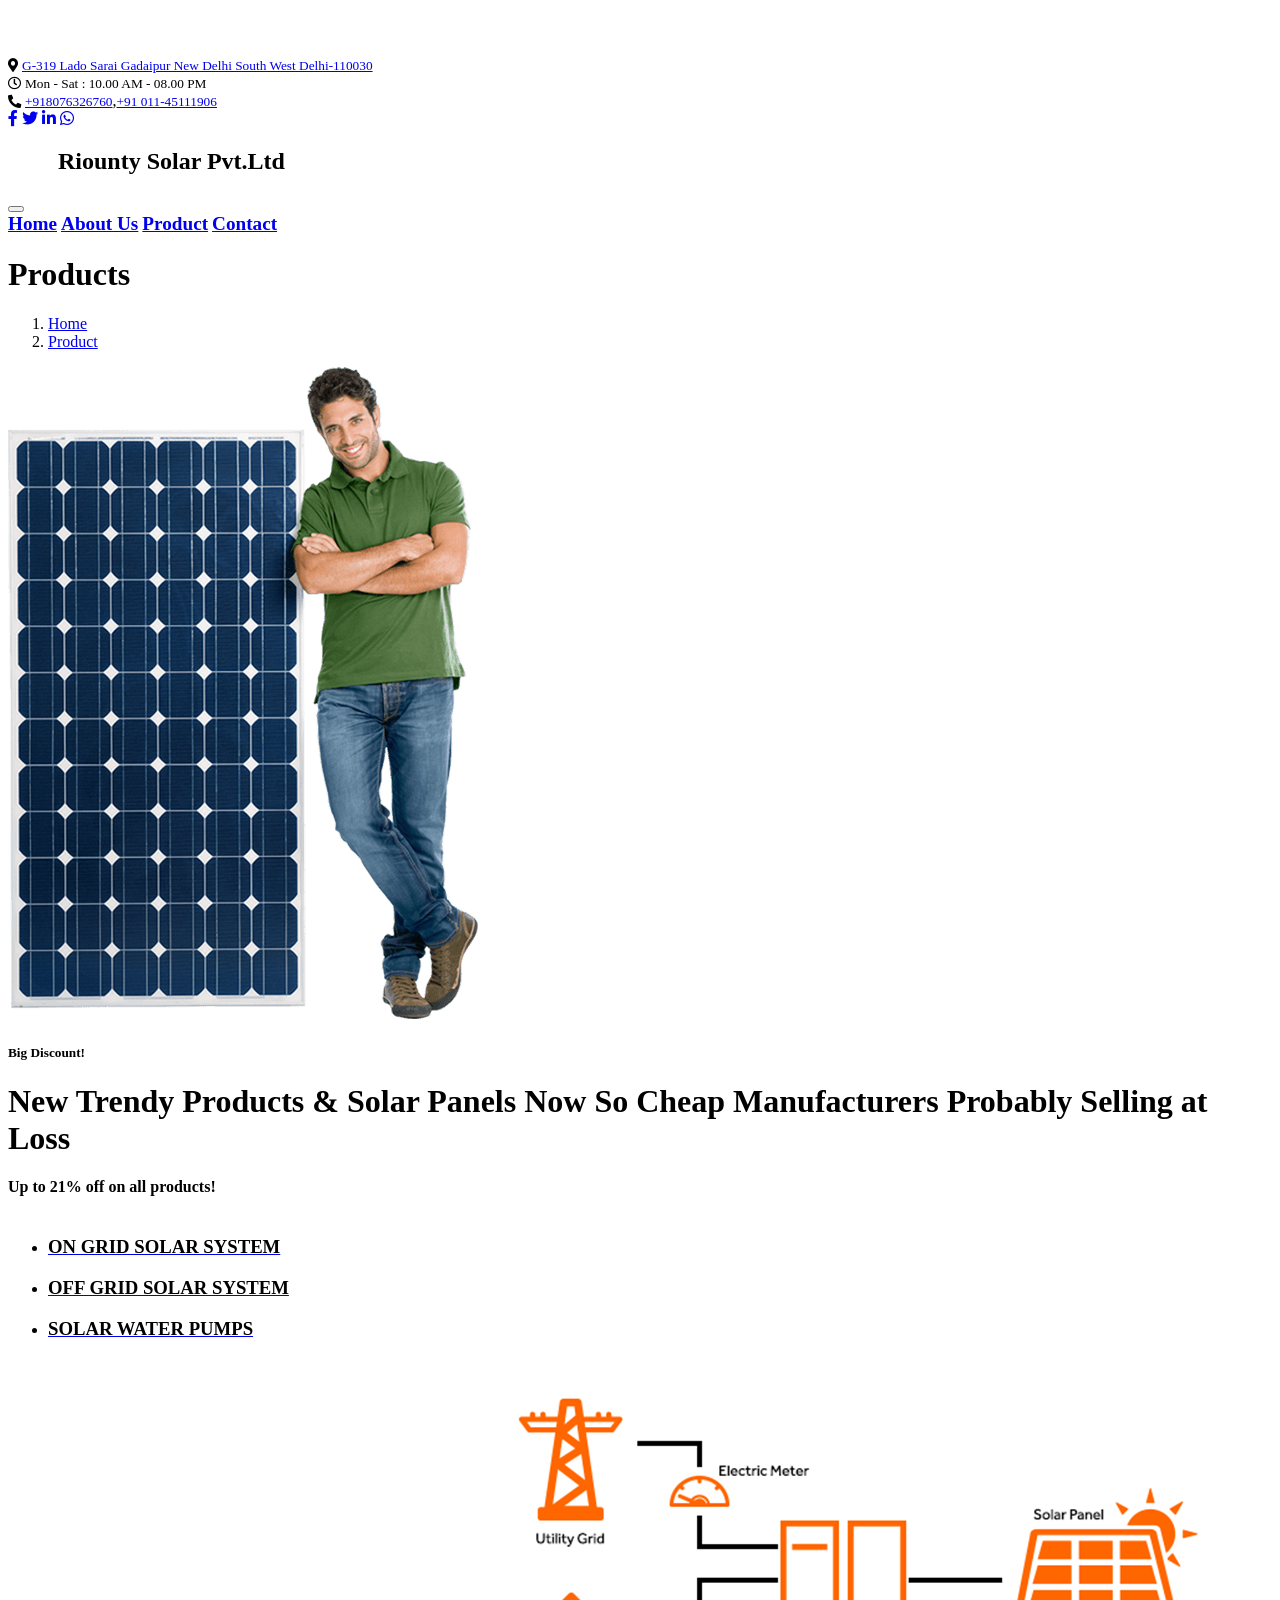
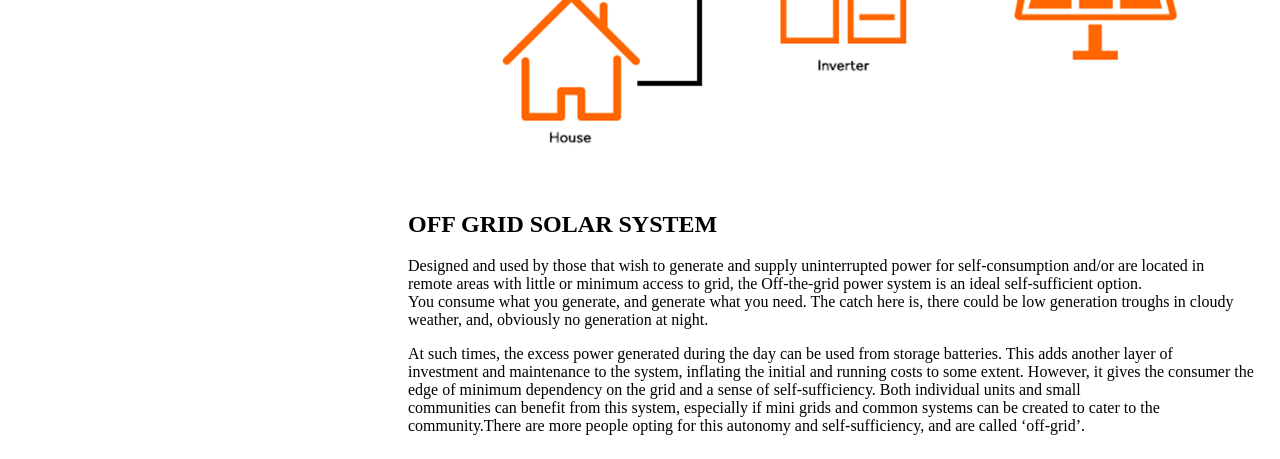
<file: offgrid.html>
<!DOCTYPE html>
<html lang="en">

<head>
    <meta charset="utf-8">
    <title>Riounty Solar Pvt.Ltd</title>
    <meta content="width=device-width, initial-scale=1.0" name="viewport">
    <meta content="" name="keywords">
    <meta content="" name="description">

    <!-- Favicon -->
    <!-- <link href="https://www.ramsolarwe.com/img/favicon.ico" rel="icon"> -->

    <!-- Google Web Fonts -->
    <link rel="preconnect" href="https://fonts.googleapis.com">
    <link rel="preconnect" href="https://fonts.gstatic.com" crossorigin>
    <link href="https://fonts.googleapis.com/css2?family=Open+Sans:wght@400;500&family=Roboto:wght@500;700;900&display=swap" rel="stylesheet">

    <!-- Icon Font Stylesheet -->
    <link href="https://cdnjs.cloudflare.com/ajax/libs/font-awesome/5.10.0/css/all.min.css" rel="stylesheet">
    <link href="https://cdn.jsdelivr.net/npm/bootstrap-icons@1.4.1/font/bootstrap-icons.css" rel="stylesheet">

    <!-- Libraries Stylesheet -->
    <link href="https://www.ramsolarwe.com/lib/animate/animate.min.css" rel="stylesheet">
    <link href="https://www.ramsolarwe.com/lib/owlcarousel/assets/owl.carousel.min.css" rel="stylesheet">
    <link href="https://www.ramsolarwe.com/lib/lightbox/css/lightbox.min.css" rel="stylesheet">

    <!-- Customized Bootstrap Stylesheet -->
    <link href="https://www.ramsolarwe.com/css/bootstrap.min.css" rel="stylesheet">

    <!-- Template Stylesheet -->
    <link href="https://www.ramsolarwe.com/css/style.css" rel="stylesheet">
</head>

<body>
    <!-- Spinner Start -->
    <div id="spinner" class="show bg-white position-fixed translate-middle w-100 vh-100 top-50 start-50 d-flex align-items-center justify-content-center">
        <div class="spinner-border text-primary" style="width: 3rem; height: 3rem;" role="status">
            <span class="sr-only">Loading...</span>
        </div>
    </div>
    <!-- Spinner End -->


    <!-- Topbar Start -->
    <div class="container-fluid bg-dark p-0">
        <div class="row gx-0 d-none d-lg-flex">
            <div class="col-lg-7 px-5 text-start">
                <div class="h-100 d-inline-flex align-items-center me-4">
                    <small class="fa fa-map-marker-alt text-primary me-2"></small>
                    <a href="#"><small>G-319 Lado Sarai Gadaipur New Delhi South West Delhi-110030</small></a>
                </div>
                <div class="h-100 d-inline-flex align-items-center">
                    <small class="far fa-clock text-primary me-2"></small>
                    <small>Mon - Sat : 10.00 AM - 08.00 PM</small>
                </div>
            </div>
            <div class="col-lg-5 px-5 text-end">
                <div class="h-100 d-inline-flex align-items-center me-4">
                    <small class="fa fa-phone-alt text-primary me-2"></small>
                    <a href="#"><small>+918076326760</small></a>,<a href="#"><small>+91 011-45111906</small></a>
                </div>
                <div class="h-100 d-inline-flex align-items-center mx-n2">
                    <a class="btn btn-square btn-link rounded-0 border-0 border-end border-secondary" href="#"><i class="fab fa-facebook-f"></i></a>
                    <a class="btn btn-square btn-link rounded-0 border-0 border-end border-secondary" href="#"><i class="fab fa-twitter"></i></a>
                    <a class="btn btn-square btn-link rounded-0 border-0 border-end border-secondary" href="#"><i class="fab fa-linkedin-in"></i></a>
                    <a class="btn btn-square btn-link rounded-0" href="https://api.whatsapp.com/send/?phone=918076326760&text=Hi&type=phone_number"><i class="fab fa-whatsapp"></i></a>
                </div>
            </div>
        </div>
    </div>
    <!-- Topbar End -->


    <!-- Navbar Start -->
    <nav class="navbar navbar-expand-lg bg-white navbar-light sticky-top p-0">
        <a  class="navbar-brand d-flex align-items-center border-end px-4 px-lg-5">
        <h2 class="m-0 text-primary" style="margin-left: 50px;">Riounty Solar Pvt.Ltd</h2>
        </a>
        <button type="button" class="navbar-toggler me-4" data-bs-toggle="collapse" data-bs-target="#navbarCollapse">
            <span class="navbar-toggler-icon"></span>
        </button>
        <div class="collapse navbar-collapse" id="navbarCollapse">
            <div class="navbar-nav ms-auto p-4 p-lg-0">
                <a href="index.html" class="nav-item nav-link "><b><big>Home</big></b></a>
                <a href="About us.html" class="nav-item nav-link"><b><big>About Us</big></b></a>
                
                <a href="Product.html" class="nav-item nav-link"><b><big>Product</big></b></a>
                
                <a href="https://wa.me/918076326760"  class="nav-item nav-link"> <b><big>Contact</big></b></a>
            </div>
            <!-- <a href="" class="btn btn-primary rounded-0 py-4 px-lg-5 d-none d-lg-block">Get A Quote<i class="fa fa-arrow-right ms-3"></i></a> -->
        </div>
    </nav>
    <!-- Navbar End -->
    <!-- Page Header Start -->
    <div class="container-fluid page-header py-5 mb-5">
        <div class="container py-5">
            <h1 class="display-3 text-white mb-3 animated slideInDown">Products</h1>
            <nav aria-label="breadcrumb animated slideInDown">
                <ol class="breadcrumb">
                    <li class="breadcrumb-item"><a class="text-white" href="solar.html">Home</a></li>
                    <li class="breadcrumb-item"><a class="text-white" active href="Product.html">Product</a></li>
                </ol>
            </nav>
        </div>
    </div>
    <!-- Page Header End -->

    <!-- Quote Start -->
    <div class="container-fluid bg-light overflow-hidden my-5 px-lg-0">
        <div class="container px-lg-0">
            <div class="row g-0 mx-lg-0">
                <div class="col-lg-6 ps-lg-0 wow fadeIn" data-wow-delay="0.1s" style="min-height: 400px;">
                    <div class="position-relative h-100">
                        <img class="position-absolute img-fluid w-100 h-150" src="img2.png" style="object-fit: cover;" alt="">
                    </div>
                </div>
                <div class="col-lg-6 quote-text py-5 wow fadeIn" data-wow-delay="0.5s">
                    <div class="p-lg-5 pe-lg-0">
                        <h5 class="text-primary">Big Discount!</h5>
                        <h1 class="mb-4">New Trendy Products & Solar Panels Now So Cheap Manufacturers Probably Selling at Loss</h1>
                        <h4 class="mb-4">Up to 21% off on all products!</h4>
                    </div>
                </div>
            </div>
        </div>
    </div>
    <!-- Quote End -->
     <!-- Products Start -->
      <div class="solar" style="display: inline-flex; list-style: none;">
     <div class="sidebar-page-container">
        <div class="auto-container">
            <div class="row clearfix">

                <!--Sidebar Side-->
                <div class="sidebar-side col-lg-3 col-md-4 col-sm-12 col-xs-12">
                    <aside class="sidebar default-sidebar">

                        <!--Blog Category Widget-->
                        <div class="sidebar-widget sidebar-blog-category">
                            <ul class="blog-cat">
                                <li><a href="ongrid.html"> <h3 style="color: black;">ON GRID SOLAR SYSTEM</h3> </a></li>

                                <li><a href="offgrid.html"> <h3 style="color: black; width: 500px;">OFF GRID SOLAR SYSTEM</h3> </a></li>

                                <li><a href="solarpumps.html"><h3 style="color: black;">SOLAR WATER PUMPS</h3></a></li>
                                
                            </ul>
                        </div>
                    </aside>
                </div>
                <div class="img" style="padding-left: 400px;"><img src="ongrid.jpg" alt="">
                <h2>OFF GRID SOLAR SYSTEM</h2>
                <p>Designed and used by those that wish to generate and supply uninterrupted power for self-consumption and/or are located in <br> remote areas with little or minimum access to grid, the Off-the-grid power system is an ideal self-sufficient option. <br> You consume what you generate, and generate what you need. The catch here is, there could be low generation troughs in cloudy <br> weather, and, obviously no generation at night.

                </p>
                <p>At such times, the excess power generated during the day can be used from storage batteries. This adds another layer of <br> investment and maintenance to the system, inflating the initial and running costs to some extent. However, it gives the consumer the <br> edge of minimum dependency on the grid and a sense of self-sufficiency. Both individual units and small <br> communities can benefit from this system, especially if mini grids and common systems can be created to cater to the <br> community.There are more people opting for this autonomy and self-sufficiency, and are called ‘off-grid’.

                </p>
                </div>
            </div>


    <!-- 
     JavaScript Libraries -->
    <script src="https://code.jquery.com/jquery-3.4.1.min.js"></script>
    <script src="https://cdn.jsdelivr.net/npm/bootstrap@5.0.0/dist/js/bootstrap.bundle.min.js"></script>
    <script src="https://www.ramsolarwe.com/lib/wow/wow.min.js"></script>
    <script src="https://www.ramsolarwe.com/lib/easing/easing.min.js"></script>
    <script src="https://www.ramsolarwe.com/lib/waypoints/waypoints.min.js"></script>
    <script src="https://www.ramsolarwe.com/lib/counterup/counterup.min.js"></script>
    <script src="https://www.ramsolarwe.com/lib/owlcarousel/owl.carousel.min.js"></script>
    <script src="https://www.ramsolarwe.com/lib/isotope/isotope.pkgd.min.js"></script>
    <script src="https://www.ramsolarwe.com/lib/lightbox/js/lightbox.min.js"></script>

    <!-- Template Javascript -->
    <script src="https://www.ramsolarwe.com/js/main.js"></script>
</body>

</html>
</file>
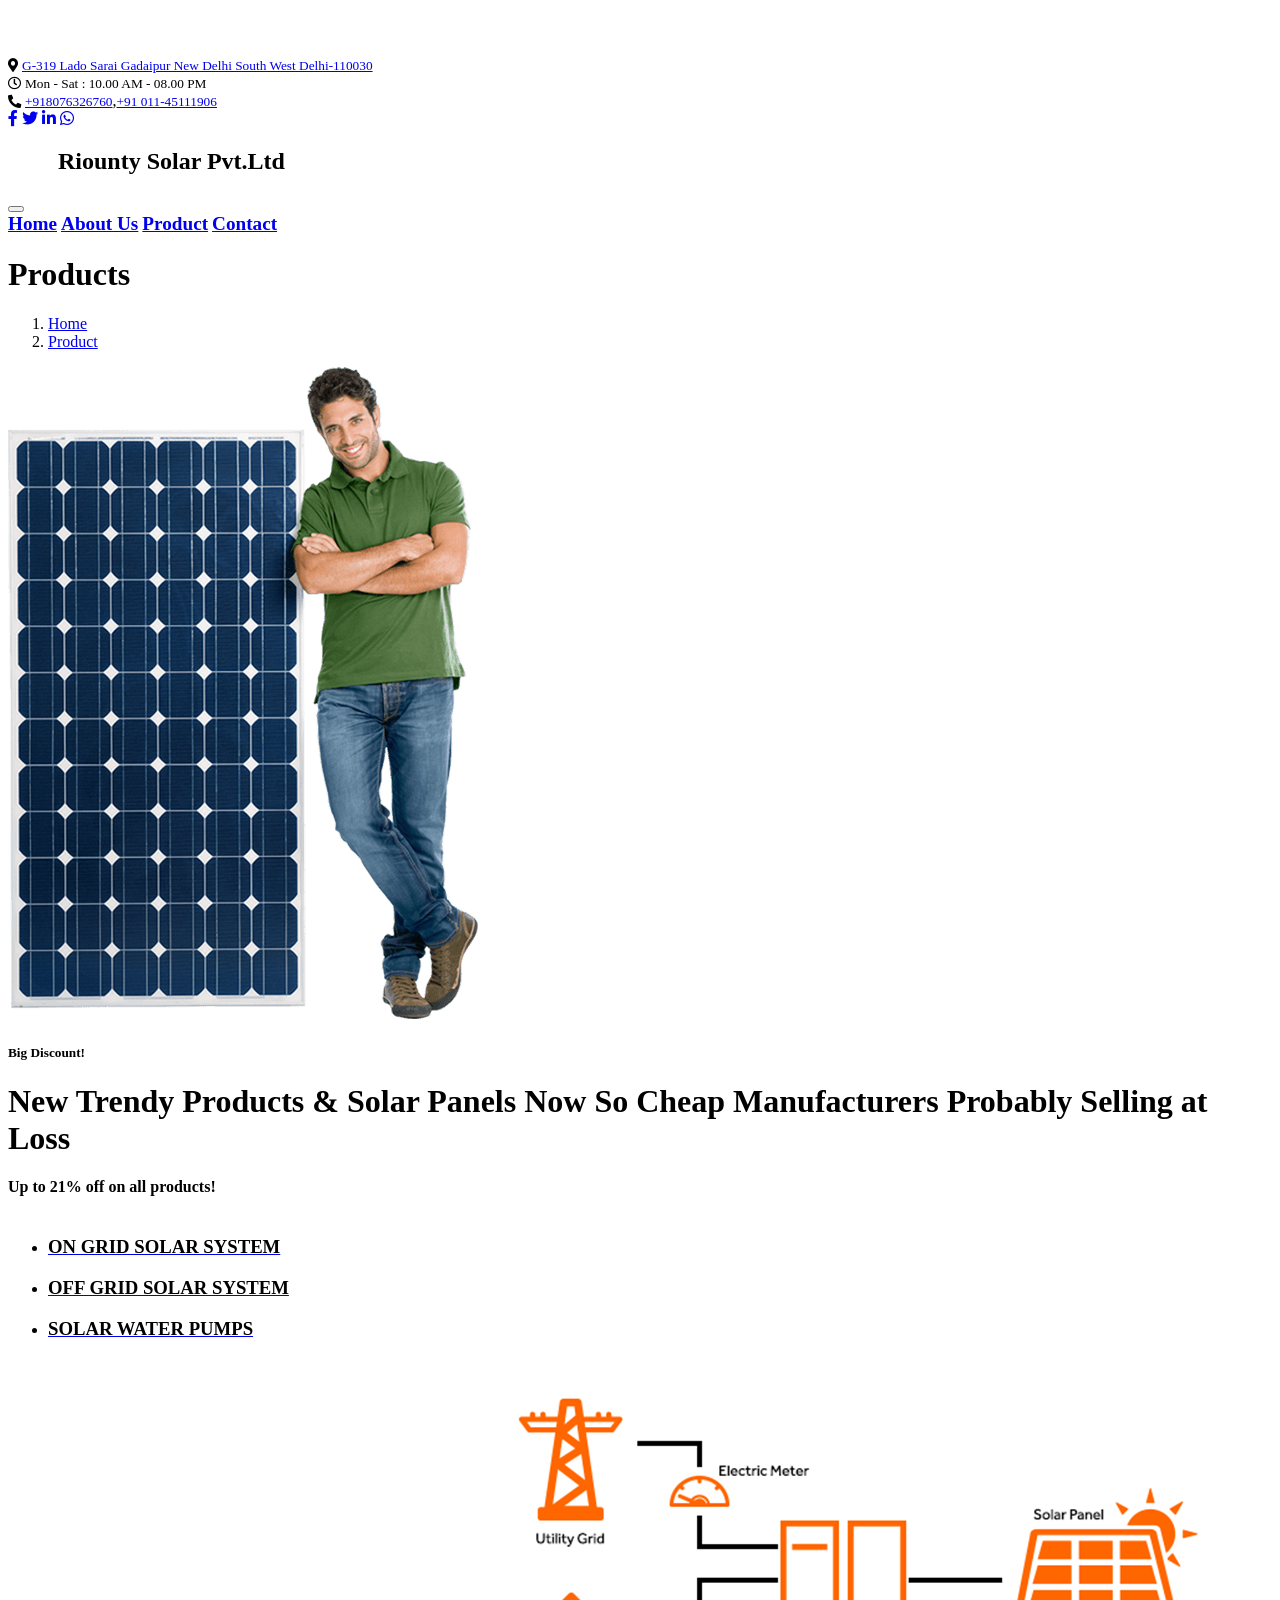
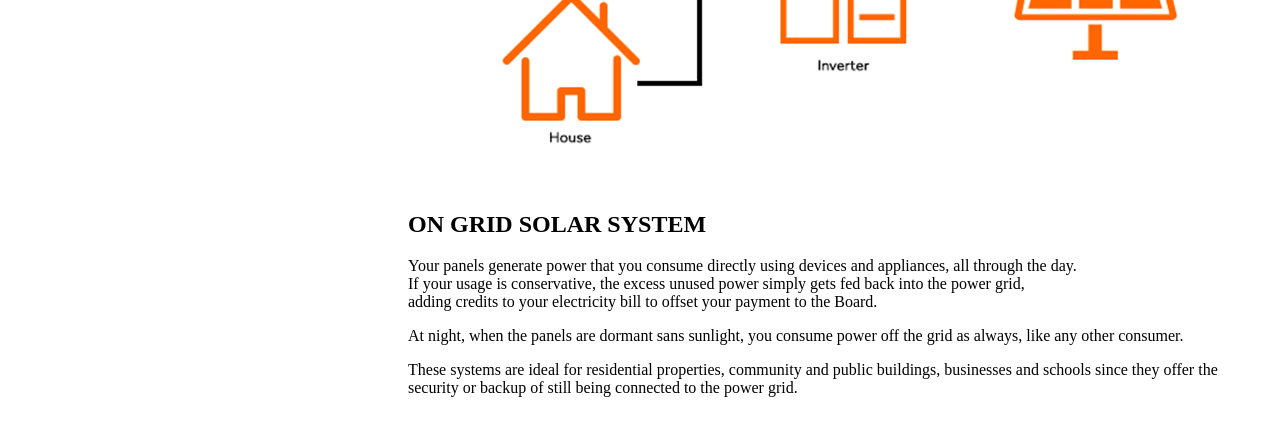
<file: ongrid.html>
<!DOCTYPE html>
<html lang="en">

<head>
    <meta charset="utf-8">
    <title>Riounty Solar Pvt.Ltd</title>
    <meta content="width=device-width, initial-scale=1.0" name="viewport">
    <meta content="" name="keywords">
    <meta content="" name="description">

    <!-- Favicon -->
    <!-- <link href="https://www.ramsolarwe.com/img/favicon.ico" rel="icon"> -->

    <!-- Google Web Fonts -->
    <link rel="preconnect" href="https://fonts.googleapis.com">
    <link rel="preconnect" href="https://fonts.gstatic.com" crossorigin>
    <link href="https://fonts.googleapis.com/css2?family=Open+Sans:wght@400;500&family=Roboto:wght@500;700;900&display=swap" rel="stylesheet">

    <!-- Icon Font Stylesheet -->
    <link href="https://cdnjs.cloudflare.com/ajax/libs/font-awesome/5.10.0/css/all.min.css" rel="stylesheet">
    <link href="https://cdn.jsdelivr.net/npm/bootstrap-icons@1.4.1/font/bootstrap-icons.css" rel="stylesheet">

    <!-- Libraries Stylesheet -->
    <link href="https://www.ramsolarwe.com/lib/animate/animate.min.css" rel="stylesheet">
    <link href="https://www.ramsolarwe.com/lib/owlcarousel/assets/owl.carousel.min.css" rel="stylesheet">
    <link href="https://www.ramsolarwe.com/lib/lightbox/css/lightbox.min.css" rel="stylesheet">

    <!-- Customized Bootstrap Stylesheet -->
    <link href="https://www.ramsolarwe.com/css/bootstrap.min.css" rel="stylesheet">

    <!-- Template Stylesheet -->
    <link href="https://www.ramsolarwe.com/css/style.css" rel="stylesheet">
</head>

<body>
    <!-- Spinner Start -->
    <div id="spinner" class="show bg-white position-fixed translate-middle w-100 vh-100 top-50 start-50 d-flex align-items-center justify-content-center">
        <div class="spinner-border text-primary" style="width: 3rem; height: 3rem;" role="status">
            <span class="sr-only">Loading...</span>
        </div>
    </div>
    <!-- Spinner End -->


    <!-- Topbar Start -->
    <div class="container-fluid bg-dark p-0">
        <div class="row gx-0 d-none d-lg-flex">
            <div class="col-lg-7 px-5 text-start">
                <div class="h-100 d-inline-flex align-items-center me-4">
                    <small class="fa fa-map-marker-alt text-primary me-2"></small>
                    <a href="#"><small>G-319 Lado Sarai Gadaipur New Delhi South West Delhi-110030</small></a>
                </div>
                <div class="h-100 d-inline-flex align-items-center">
                    <small class="far fa-clock text-primary me-2"></small>
                    <small>Mon - Sat : 10.00 AM - 08.00 PM</small>
                </div>
            </div>
            <div class="col-lg-5 px-5 text-end">
                <div class="h-100 d-inline-flex align-items-center me-4">
                    <small class="fa fa-phone-alt text-primary me-2"></small>
                    <a href="#"><small>+918076326760</small></a>,<a href="#"><small>+91 011-45111906</small></a>
                </div>
                <div class="h-100 d-inline-flex align-items-center mx-n2">
                    <a class="btn btn-square btn-link rounded-0 border-0 border-end border-secondary" href="#"><i class="fab fa-facebook-f"></i></a>
                    <a class="btn btn-square btn-link rounded-0 border-0 border-end border-secondary" href="#"><i class="fab fa-twitter"></i></a>
                    <a class="btn btn-square btn-link rounded-0 border-0 border-end border-secondary" href="#"><i class="fab fa-linkedin-in"></i></a>
                    <a class="btn btn-square btn-link rounded-0" href="https://api.whatsapp.com/send/?phone=918076326760&text=Hi&type=phone_number"><i class="fab fa-whatsapp"></i></a>
                </div>
            </div>
        </div>
    </div>
    <!-- Topbar End -->


    <!-- Navbar Start -->
    <nav class="navbar navbar-expand-lg bg-white navbar-light sticky-top p-0">
        <a  class="navbar-brand d-flex align-items-center border-end px-4 px-lg-5">
        <h2 class="m-0 text-primary" style="margin-left: 50px;">Riounty Solar Pvt.Ltd</h2>
        </a>
        <button type="button" class="navbar-toggler me-4" data-bs-toggle="collapse" data-bs-target="#navbarCollapse">
            <span class="navbar-toggler-icon"></span>
        </button>
        <div class="collapse navbar-collapse" id="navbarCollapse">
            <div class="navbar-nav ms-auto p-4 p-lg-0">
                <a href="index.html" class="nav-item nav-link "><b><big>Home</big></b></a>
                <a href="About us.html" class="nav-item nav-link"><b><big>About Us</big></b></a>
                
                <a href="Product.html" class="nav-item nav-link"><b><big>Product</big></b></a>
                
                <a href="https://wa.me/918076326760"  class="nav-item nav-link"> <b><big>Contact</big></b></a>
            </div>
            <!-- <a href="" class="btn btn-primary rounded-0 py-4 px-lg-5 d-none d-lg-block">Get A Quote<i class="fa fa-arrow-right ms-3"></i></a> -->
        </div>
    </nav>
    <!-- Navbar End -->
    <!-- Page Header Start -->
    <div class="container-fluid page-header py-5 mb-5">
        <div class="container py-5">
            <h1 class="display-3 text-white mb-3 animated slideInDown">Products</h1>
            <nav aria-label="breadcrumb animated slideInDown">
                <ol class="breadcrumb">
                    <li class="breadcrumb-item"><a class="text-white" href="index.html">Home</a></li>
                    <li class="breadcrumb-item"><a class="text-white" active href="Product.html">Product</a></li>
                </ol>
            </nav>
        </div>
    </div>
    <!-- Page Header End -->

    <!-- Quote Start -->
    <div class="container-fluid bg-light overflow-hidden my-5 px-lg-0">
        <div class="container px-lg-0">
            <div class="row g-0 mx-lg-0">
                <div class="col-lg-6 ps-lg-0 wow fadeIn" data-wow-delay="0.1s" style="min-height: 400px;">
                    <div class="position-relative h-100">
                        <img class="position-absolute img-fluid w-100 h-150" src="img2.png" style="object-fit: cover;" alt="">
                    </div>
                </div>
                <div class="col-lg-6 quote-text py-5 wow fadeIn" data-wow-delay="0.5s">
                    <div class="p-lg-5 pe-lg-0">
                        <h5 class="text-primary">Big Discount!</h5>
                        <h1 class="mb-4">New Trendy Products & Solar Panels Now So Cheap Manufacturers Probably Selling at Loss</h1>
                        <h4 class="mb-4">Up to 21% off on all products!</h4>
                    </div>
                </div>
            </div>
        </div>
    </div>
    <!-- Quote End -->
     <!-- Products Start -->
      <div class="solar" style="display: inline-flex; list-style: none;">
     <div class="sidebar-page-container">
        <div class="auto-container">
            <div class="row clearfix">

                <!--Sidebar Side-->
                <div class="sidebar-side col-lg-3 col-md-4 col-sm-12 col-xs-12">
                    <aside class="sidebar default-sidebar">

                        <!--Blog Category Widget-->
                        <div class="sidebar-widget sidebar-blog-category">
                            <ul class="blog-cat">
                                <li><a href="ongrid.html"> <h3 style="color: black;">ON GRID SOLAR SYSTEM</h3> </a></li>

                                <li><a href="offgrid.html"> <h3 style="color: black; width: 500px;">OFF GRID SOLAR SYSTEM</h3> </a></li>

                                <li><a href="solarpumps.html"><h3 style="color: black;">SOLAR WATER PUMPS</h3></a></li>
                                
                            </ul>
                        </div>
                    </aside>
                </div>
                <div class="img" style="padding-left: 400px;"><img src="ongrid.jpg" alt="">
                <h2>ON GRID SOLAR SYSTEM</h2>
                <p>Your panels generate power that you consume directly using devices and appliances, all through the day. <br> If your usage is conservative, the excess  unused power simply gets fed back into the power grid, <br>  adding credits to your electricity bill to offset your payment to the Board.</p>
                <p>At night, when the panels are dormant sans sunlight, you consume power off the grid as always, like any other consumer.

                </p>
                <p>These systems are ideal for residential properties, community and public buildings, businesses and schools since they offer the <br> security or backup of still being connected to the power grid.</p>
                </div>
            </div>


    <!-- 
     JavaScript Libraries -->
    <script src="https://code.jquery.com/jquery-3.4.1.min.js"></script>
    <script src="https://cdn.jsdelivr.net/npm/bootstrap@5.0.0/dist/js/bootstrap.bundle.min.js"></script>
    <script src="https://www.ramsolarwe.com/lib/wow/wow.min.js"></script>
    <script src="https://www.ramsolarwe.com/lib/easing/easing.min.js"></script>
    <script src="https://www.ramsolarwe.com/lib/waypoints/waypoints.min.js"></script>
    <script src="https://www.ramsolarwe.com/lib/counterup/counterup.min.js"></script>
    <script src="https://www.ramsolarwe.com/lib/owlcarousel/owl.carousel.min.js"></script>
    <script src="https://www.ramsolarwe.com/lib/isotope/isotope.pkgd.min.js"></script>
    <script src="https://www.ramsolarwe.com/lib/lightbox/js/lightbox.min.js"></script>

    <!-- Template Javascript -->
    <script src="https://www.ramsolarwe.com/js/main.js"></script>
</body>

</html>
</file>
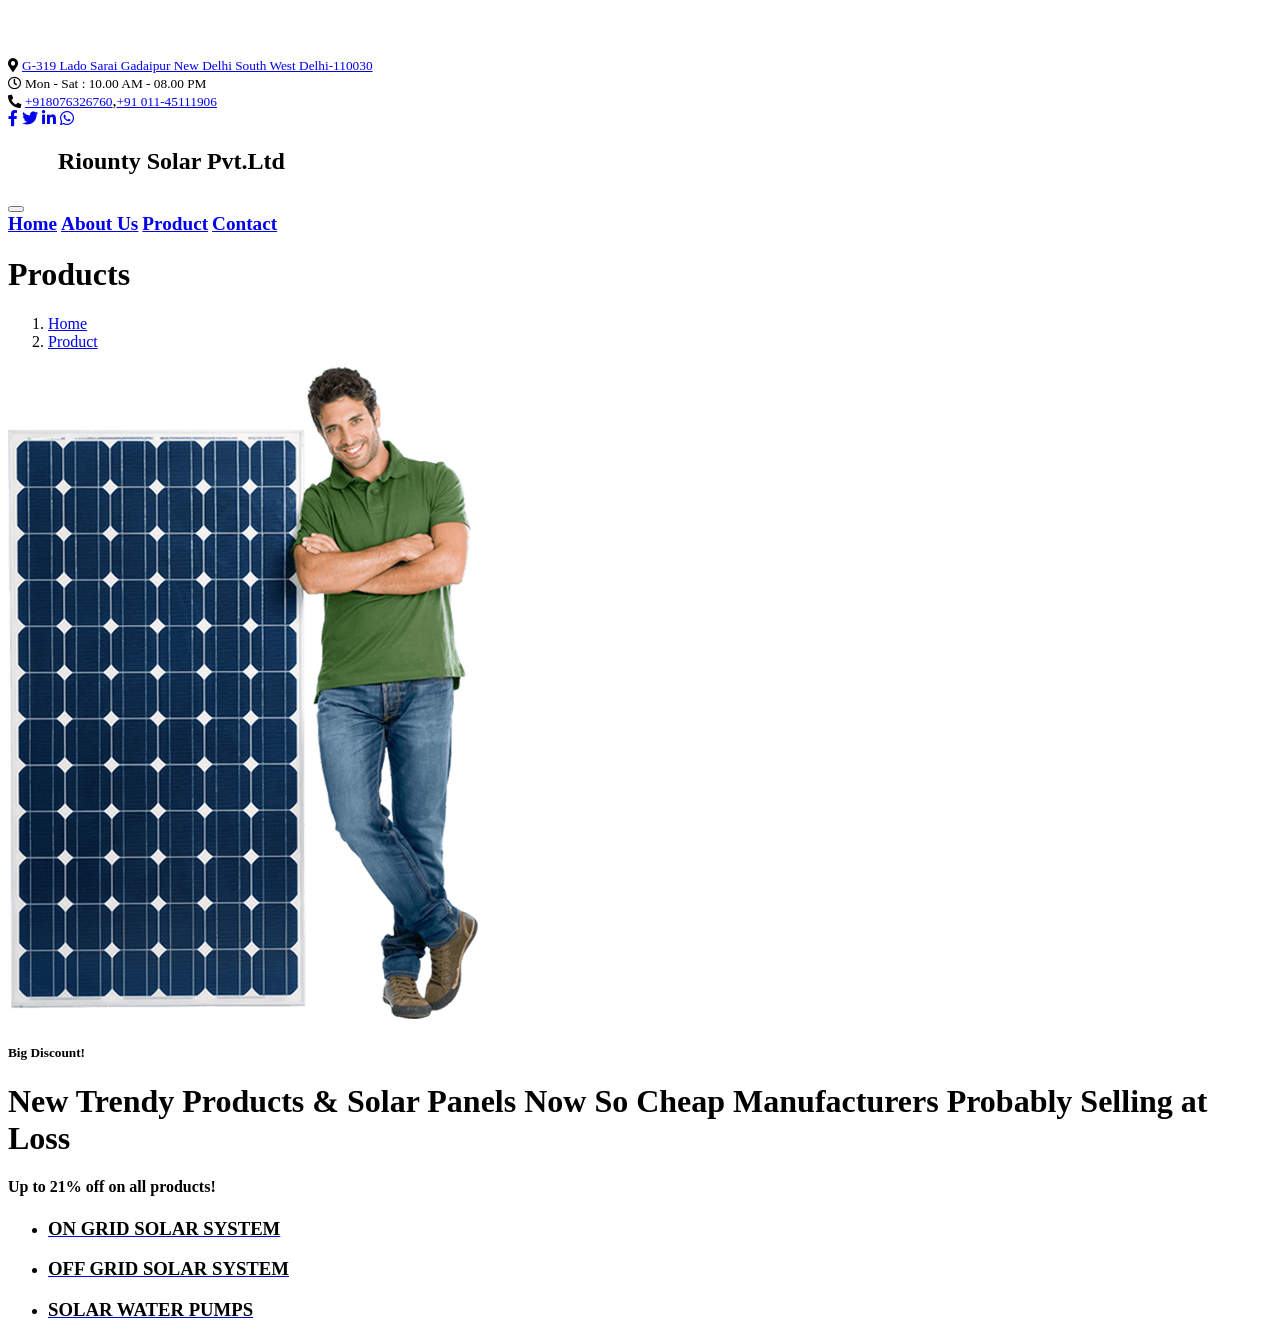
<file: Product.html>
<!DOCTYPE html>
<html lang="en">

<head>
    <meta charset="utf-8">
    <title>Riounty Solar Pvt.Ltd</title>
    <meta content="width=device-width, initial-scale=1.0" name="viewport">
    <meta content="" name="keywords">
    <meta content="" name="description">

    <!-- Favicon -->
    <!-- <link href="https://www.ramsolarwe.com/img/favicon.ico" rel="icon"> -->

    <!-- Google Web Fonts -->
    <link rel="preconnect" href="https://fonts.googleapis.com">
    <link rel="preconnect" href="https://fonts.gstatic.com" crossorigin>
    <link href="https://fonts.googleapis.com/css2?family=Open+Sans:wght@400;500&family=Roboto:wght@500;700;900&display=swap" rel="stylesheet">

    <!-- Icon Font Stylesheet -->
    <link href="https://cdnjs.cloudflare.com/ajax/libs/font-awesome/5.10.0/css/all.min.css" rel="stylesheet">
    <link href="https://cdn.jsdelivr.net/npm/bootstrap-icons@1.4.1/font/bootstrap-icons.css" rel="stylesheet">

    <!-- Libraries Stylesheet -->
    <link href="https://www.ramsolarwe.com/lib/animate/animate.min.css" rel="stylesheet">
    <link href="https://www.ramsolarwe.com/lib/owlcarousel/assets/owl.carousel.min.css" rel="stylesheet">
    <link href="https://www.ramsolarwe.com/lib/lightbox/css/lightbox.min.css" rel="stylesheet">

    <!-- Customized Bootstrap Stylesheet -->
    <link href="https://www.ramsolarwe.com/css/bootstrap.min.css" rel="stylesheet">

    <!-- Template Stylesheet -->
    <link href="https://www.ramsolarwe.com/css/style.css" rel="stylesheet">
</head>

<body>
    <!-- Spinner Start -->
    <div id="spinner" class="show bg-white position-fixed translate-middle w-100 vh-100 top-50 start-50 d-flex align-items-center justify-content-center">
        <div class="spinner-border text-primary" style="width: 3rem; height: 3rem;" role="status">
            <span class="sr-only">Loading...</span>
        </div>
    </div>
    <!-- Spinner End -->


    <!-- Topbar Start -->
    <div class="container-fluid bg-dark p-0">
        <div class="row gx-0 d-none d-lg-flex">
            <div class="col-lg-7 px-5 text-start">
                <div class="h-100 d-inline-flex align-items-center me-4">
                    <small class="fa fa-map-marker-alt text-primary me-2"></small>
                    <a href="#"><small>G-319 Lado Sarai Gadaipur New Delhi South West Delhi-110030</small></a>
                </div>
                <div class="h-100 d-inline-flex align-items-center">
                    <small class="far fa-clock text-primary me-2"></small>
                    <small>Mon - Sat : 10.00 AM - 08.00 PM</small>
                </div>
            </div>
            <div class="col-lg-5 px-5 text-end">
                <div class="h-100 d-inline-flex align-items-center me-4">
                    <small class="fa fa-phone-alt text-primary me-2"></small>
                    <a href="#"><small>+918076326760</small></a>,<a href="#"><small>+91 011-45111906</small></a>
                </div>
                <div class="h-100 d-inline-flex align-items-center mx-n2">
                    <a class="btn btn-square btn-link rounded-0 border-0 border-end border-secondary" href="#"><i class="fab fa-facebook-f"></i></a>
                    <a class="btn btn-square btn-link rounded-0 border-0 border-end border-secondary" href="#"><i class="fab fa-twitter"></i></a>
                    <a class="btn btn-square btn-link rounded-0 border-0 border-end border-secondary" href="#"><i class="fab fa-linkedin-in"></i></a>
                    <a class="btn btn-square btn-link rounded-0" href="https://api.whatsapp.com/send/?phone=918076326760&text=Hi&type=phone_number"><i class="fab fa-whatsapp"></i></a>
                </div>
            </div>
        </div>
    </div>
    <!-- Topbar End -->


    <!-- Navbar Start -->
    <nav class="navbar navbar-expand-lg bg-white navbar-light sticky-top p-0">
        <a  class="navbar-brand d-flex align-items-center border-end px-4 px-lg-5">
        <h2 class="m-0 text-primary" style="margin-left: 50px;">Riounty Solar Pvt.Ltd</h2>
        </a>
        <button type="button" class="navbar-toggler me-4" data-bs-toggle="collapse" data-bs-target="#navbarCollapse">
            <span class="navbar-toggler-icon"></span>
        </button>
        <div class="collapse navbar-collapse" id="navbarCollapse">
            <div class="navbar-nav ms-auto p-4 p-lg-0">
                <a href="index.html" class="nav-item nav-link "><b><big>Home</big></b></a>
                <a href="About us.html" class="nav-item nav-link"><b><big>About Us</big></b></a>
                
                <a href="Product.html" class="nav-item nav-link"><b><big>Product</big></b></a>
                
                <a href="https://wa.me/918076326760"  class="nav-item nav-link"> <b><big>Contact</big></b></a>
            </div>
            <!-- <a href="" class="btn btn-primary rounded-0 py-4 px-lg-5 d-none d-lg-block">Get A Quote<i class="fa fa-arrow-right ms-3"></i></a> -->
        </div>
    </nav>
    <!-- Navbar End -->
    <!-- Page Header Start -->
    <div class="container-fluid page-header py-5 mb-5">
        <div class="container py-5">
            <h1 class="display-3 text-white mb-3 animated slideInDown">Products</h1>
            <nav aria-label="breadcrumb animated slideInDown">
                <ol class="breadcrumb">
                    <li class="breadcrumb-item"><a class="text-white" href="solar.html">Home</a></li>
                    <li class="breadcrumb-item"><a class="text-white" active href="Product.html">Product</a></li>
                </ol>
            </nav>
        </div>
    </div>
    <!-- Page Header End -->

    <!-- Quote Start -->
    <div class="container-fluid bg-light overflow-hidden my-5 px-lg-0">
        <div class="container px-lg-0">
            <div class="row g-0 mx-lg-0">
                <div class="col-lg-6 ps-lg-0 wow fadeIn" data-wow-delay="0.1s" style="min-height: 400px;">
                    <div class="position-relative h-100">
                        <img class="position-absolute img-fluid w-100 h-150" src="img2.png" style="object-fit: cover;" alt="">
                    </div>
                </div>
                <div class="col-lg-6 quote-text py-5 wow fadeIn" data-wow-delay="0.5s">
                    <div class="p-lg-5 pe-lg-0">
                        <h5 class="text-primary">Big Discount!</h5>
                        <h1 class="mb-4">New Trendy Products & Solar Panels Now So Cheap Manufacturers Probably Selling at Loss</h1>
                        <h4 class="mb-4">Up to 21% off on all products!</h4>
                    </div>
                </div>
            </div>
        </div>
    </div>
    <!-- Quote End -->
     <!-- Products Start -->
     <div class="sidebar-page-container">
        <div class="auto-container">
            <div class="row clearfix">

                <!--Sidebar Side-->
                <div class="sidebar-side col-lg-3 col-md-4 col-sm-12 col-xs-12">
                    <aside class="sidebar default-sidebar">

                        <!--Blog Category Widget-->
                        <div class="sidebar-widget sidebar-blog-category">
                            <ul class="blog-cat">
                                <li><a href="ongrid.html"> <h3 style="color: black;">ON GRID SOLAR SYSTEM</h3> </a></li>

                                <li><a href="offgrid.html"> <h3 style="color: black; width: 500px;">OFF GRID SOLAR SYSTEM</h3> </a></li>

                                <li><a href="solarpumps.html"><h3 style="color: black;">SOLAR WATER PUMPS</h3></a></li>
                                
                            </ul>
                        </div>
                    </aside>
                </div>


    <!-- 
     JavaScript Libraries -->
    <script src="https://code.jquery.com/jquery-3.4.1.min.js"></script>
    <script src="https://cdn.jsdelivr.net/npm/bootstrap@5.0.0/dist/js/bootstrap.bundle.min.js"></script>
    <script src="https://www.ramsolarwe.com/lib/wow/wow.min.js"></script>
    <script src="https://www.ramsolarwe.com/lib/easing/easing.min.js"></script>
    <script src="https://www.ramsolarwe.com/lib/waypoints/waypoints.min.js"></script>
    <script src="https://www.ramsolarwe.com/lib/counterup/counterup.min.js"></script>
    <script src="https://www.ramsolarwe.com/lib/owlcarousel/owl.carousel.min.js"></script>
    <script src="https://www.ramsolarwe.com/lib/isotope/isotope.pkgd.min.js"></script>
    <script src="https://www.ramsolarwe.com/lib/lightbox/js/lightbox.min.js"></script>

    <!-- Template Javascript -->
    <script src="https://www.ramsolarwe.com/js/main.js"></script>
</body>

</html>
</file>
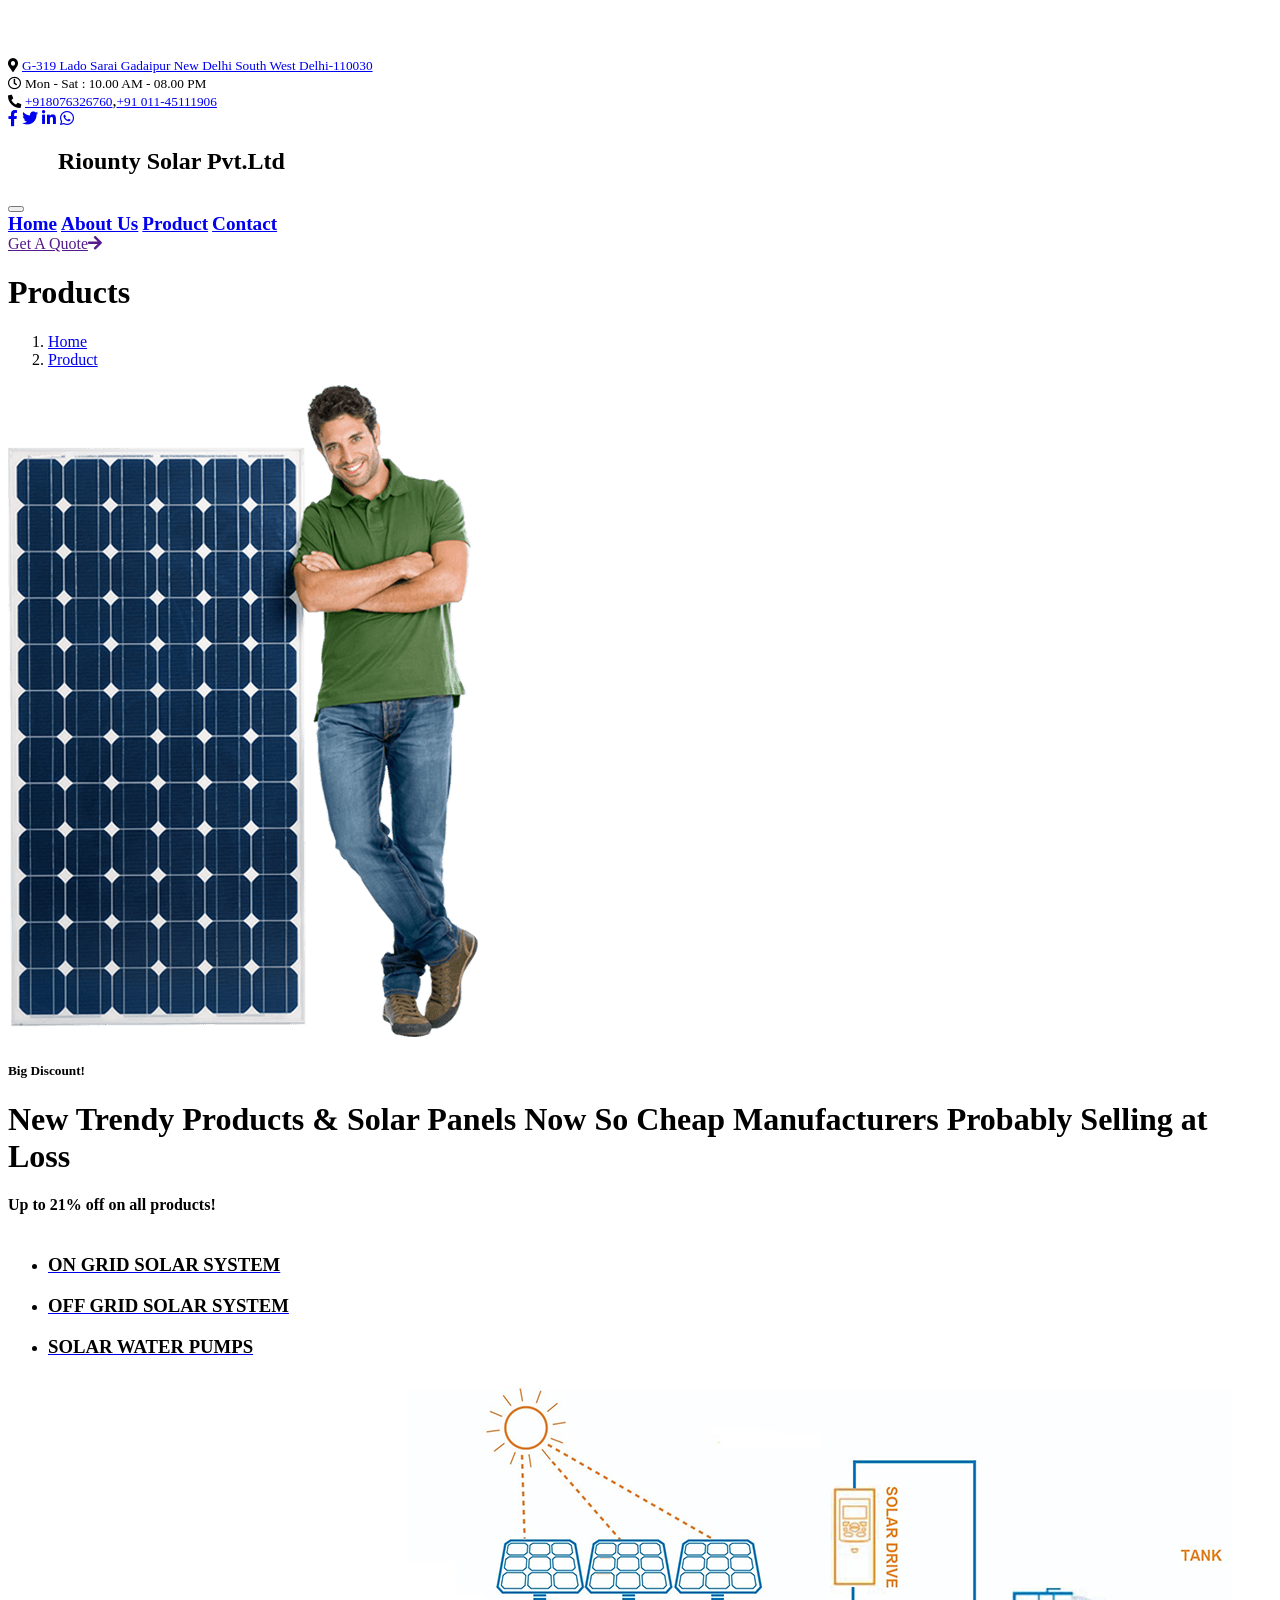
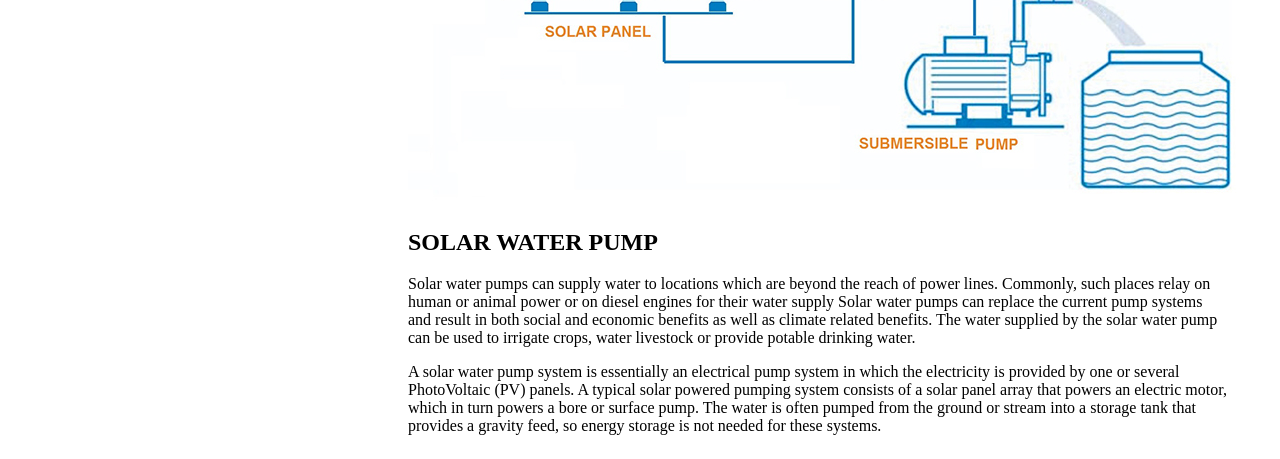
<file: solarpumps.html>
<!DOCTYPE html>
<html lang="en">

<head>
    <meta charset="utf-8">
    <title>Riounty Solar Pvt.Ltd</title>
    <meta content="width=device-width, initial-scale=1.0" name="viewport">
    <meta content="" name="keywords">
    <meta content="" name="description">

    <!-- Favicon -->
    <!-- <link href="https://www.ramsolarwe.com/img/favicon.ico" rel="icon"> -->

    <!-- Google Web Fonts -->
    <link rel="preconnect" href="https://fonts.googleapis.com">
    <link rel="preconnect" href="https://fonts.gstatic.com" crossorigin>
    <link href="https://fonts.googleapis.com/css2?family=Open+Sans:wght@400;500&family=Roboto:wght@500;700;900&display=swap" rel="stylesheet">

    <!-- Icon Font Stylesheet -->
    <link href="https://cdnjs.cloudflare.com/ajax/libs/font-awesome/5.10.0/css/all.min.css" rel="stylesheet">
    <link href="https://cdn.jsdelivr.net/npm/bootstrap-icons@1.4.1/font/bootstrap-icons.css" rel="stylesheet">

    <!-- Libraries Stylesheet -->
    <link href="https://www.ramsolarwe.com/lib/animate/animate.min.css" rel="stylesheet">
    <link href="https://www.ramsolarwe.com/lib/owlcarousel/assets/owl.carousel.min.css" rel="stylesheet">
    <link href="https://www.ramsolarwe.com/lib/lightbox/css/lightbox.min.css" rel="stylesheet">

    <!-- Customized Bootstrap Stylesheet -->
    <link href="https://www.ramsolarwe.com/css/bootstrap.min.css" rel="stylesheet">

    <!-- Template Stylesheet -->
    <link href="https://www.ramsolarwe.com/css/style.css" rel="stylesheet">
</head>

<body>
    <!-- Spinner Start -->
    <div id="spinner" class="show bg-white position-fixed translate-middle w-100 vh-100 top-50 start-50 d-flex align-items-center justify-content-center">
        <div class="spinner-border text-primary" style="width: 3rem; height: 3rem;" role="status">
            <span class="sr-only">Loading...</span>
        </div>
    </div>
    <!-- Spinner End -->


    <!-- Topbar Start -->
    <div class="container-fluid bg-dark p-0">
        <div class="row gx-0 d-none d-lg-flex">
            <div class="col-lg-7 px-5 text-start">
                <div class="h-100 d-inline-flex align-items-center me-4">
                    <small class="fa fa-map-marker-alt text-primary me-2"></small>
                    <a href="#"><small>G-319 Lado Sarai Gadaipur New Delhi South West Delhi-110030</small></a>
                </div>
                <div class="h-100 d-inline-flex align-items-center">
                    <small class="far fa-clock text-primary me-2"></small>
                    <small>Mon - Sat : 10.00 AM - 08.00 PM</small>
                </div>
            </div>
            <div class="col-lg-5 px-5 text-end">
                <div class="h-100 d-inline-flex align-items-center me-4">
                    <small class="fa fa-phone-alt text-primary me-2"></small>
                    <a href="#"><small>+918076326760</small></a>,<a href="#"><small>+91 011-45111906</small></a>
                </div>
                <div class="h-100 d-inline-flex align-items-center mx-n2">
                    <a class="btn btn-square btn-link rounded-0 border-0 border-end border-secondary" href="#"><i class="fab fa-facebook-f"></i></a>
                    <a class="btn btn-square btn-link rounded-0 border-0 border-end border-secondary" href="#"><i class="fab fa-twitter"></i></a>
                    <a class="btn btn-square btn-link rounded-0 border-0 border-end border-secondary" href="#"><i class="fab fa-linkedin-in"></i></a>
                    <a class="btn btn-square btn-link rounded-0" href="https://api.whatsapp.com/send/?phone=918076326760&text=Hi&type=phone_number"><i class="fab fa-whatsapp"></i></a>
                </div>
            </div>
        </div>
    </div>
    <!-- Topbar End -->


    <!-- Navbar Start -->
    <nav class="navbar navbar-expand-lg bg-white navbar-light sticky-top p-0">
        <a  class="navbar-brand d-flex align-items-center border-end px-4 px-lg-5">
        <h2 class="m-0 text-primary" style="margin-left: 50px;">Riounty Solar Pvt.Ltd</h2>
        </a>
        <button type="button" class="navbar-toggler me-4" data-bs-toggle="collapse" data-bs-target="#navbarCollapse">
            <span class="navbar-toggler-icon"></span>
        </button>
        <div class="collapse navbar-collapse" id="navbarCollapse">
            <div class="navbar-nav ms-auto p-4 p-lg-0">
                <a href="index.html" class="nav-item nav-link "><b><big>Home</big></b></a>
                <a href="About us.html" class="nav-item nav-link"><b><big>About Us</big></b></a>
                
                <a href="Product.html" class="nav-item nav-link"><b><big>Product</big></b></a>
                
                <a href="https://wa.me/918076326760"  class="nav-item nav-link"> <b><big>Contact</big></b></a>
            </div>
            <a href="" class="btn btn-primary rounded-0 py-4 px-lg-5 d-none d-lg-block">Get A Quote<i class="fa fa-arrow-right ms-3"></i></a>
        </div>
    </nav>
    <!-- Navbar End -->
    <!-- Page Header Start -->
    <div class="container-fluid page-header py-5 mb-5">
        <div class="container py-5">
            <h1 class="display-3 text-white mb-3 animated slideInDown">Products</h1>
            <nav aria-label="breadcrumb animated slideInDown">
                <ol class="breadcrumb">
                    <li class="breadcrumb-item"><a class="text-white" href="solar.html">Home</a></li>
                    <li class="breadcrumb-item"><a class="text-white" active href="Product.html">Product</a></li>
                </ol>
            </nav>
        </div>
    </div>
    <!-- Page Header End -->

    <!-- Quote Start -->
    <div class="container-fluid bg-light overflow-hidden my-5 px-lg-0">
        <div class="container px-lg-0">
            <div class="row g-0 mx-lg-0">
                <div class="col-lg-6 ps-lg-0 wow fadeIn" data-wow-delay="0.1s" style="min-height: 400px;">
                    <div class="position-relative h-100">
                        <img class="position-absolute img-fluid w-100 h-150" src="img2.png" style="object-fit: cover;" alt="">
                    </div>
                </div>
                <div class="col-lg-6 quote-text py-5 wow fadeIn" data-wow-delay="0.5s">
                    <div class="p-lg-5 pe-lg-0">
                        <h5 class="text-primary">Big Discount!</h5>
                        <h1 class="mb-4">New Trendy Products & Solar Panels Now So Cheap Manufacturers Probably Selling at Loss</h1>
                        <h4 class="mb-4">Up to 21% off on all products!</h4>
                    </div>
                </div>
            </div>
        </div>
    </div>
    <!-- Quote End -->
     <!-- Products Start -->
      <div class="solar" style="display: inline-flex; list-style: none;">
     <div class="sidebar-page-container">
        <div class="auto-container">
            <div class="row clearfix">

                <!--Sidebar Side-->
                <div class="sidebar-side col-lg-3 col-md-4 col-sm-12 col-xs-12">
                    <aside class="sidebar default-sidebar">

                        <!--Blog Category Widget-->
                        <div class="sidebar-widget sidebar-blog-category">
                            <ul class="blog-cat">
                                <li><a href="ongrid.html"> <h3 style="color: black;">ON GRID SOLAR SYSTEM</h3> </a></li>

                                <li><a href="offgrid.html"> <h3 style="color: black; width: 500px;">OFF GRID SOLAR SYSTEM</h3> </a></li>

                                <li><a href="solarpumps.html"><h3 style="color: black;">SOLAR WATER PUMPS</h3></a></li>
                                
                            </ul>
                        </div>
                    </aside>
                </div>
                <div class="img" style="padding-left: 400px;"><img src="solarpump.jpg" alt="">
                <h2>SOLAR WATER PUMP</h2>
                <p>Solar water pumps can supply water to locations which are beyond the reach of power lines. Commonly, such places relay on <br> human or animal power or on diesel engines for their water supply Solar water pumps can replace the current pump systems <br> and result in both social and economic benefits as well as climate related benefits. The water supplied by the solar water pump <br> can be used to irrigate crops, water livestock or provide potable drinking water.

                </p>
                <p>A solar water pump system is essentially an electrical pump system in which the electricity is provided by one or several <br> PhotoVoltaic (PV) panels. A typical solar powered pumping system consists of a solar panel array that powers an electric motor, <br> which in turn powers a bore or surface pump. The water is often pumped from the ground or stream into a storage tank that <br> provides a gravity feed, so energy storage is not needed for these systems.</p>
                </div>
            </div>


    <!-- 
     JavaScript Libraries -->
    <script src="https://code.jquery.com/jquery-3.4.1.min.js"></script>
    <script src="https://cdn.jsdelivr.net/npm/bootstrap@5.0.0/dist/js/bootstrap.bundle.min.js"></script>
    <script src="https://www.ramsolarwe.com/lib/wow/wow.min.js"></script>
    <script src="https://www.ramsolarwe.com/lib/easing/easing.min.js"></script>
    <script src="https://www.ramsolarwe.com/lib/waypoints/waypoints.min.js"></script>
    <script src="https://www.ramsolarwe.com/lib/counterup/counterup.min.js"></script>
    <script src="https://www.ramsolarwe.com/lib/owlcarousel/owl.carousel.min.js"></script>
    <script src="https://www.ramsolarwe.com/lib/isotope/isotope.pkgd.min.js"></script>
    <script src="https://www.ramsolarwe.com/lib/lightbox/js/lightbox.min.js"></script>

    <!-- Template Javascript -->
    <script src="https://www.ramsolarwe.com/js/main.js"></script>
</body>

</html>
</file>
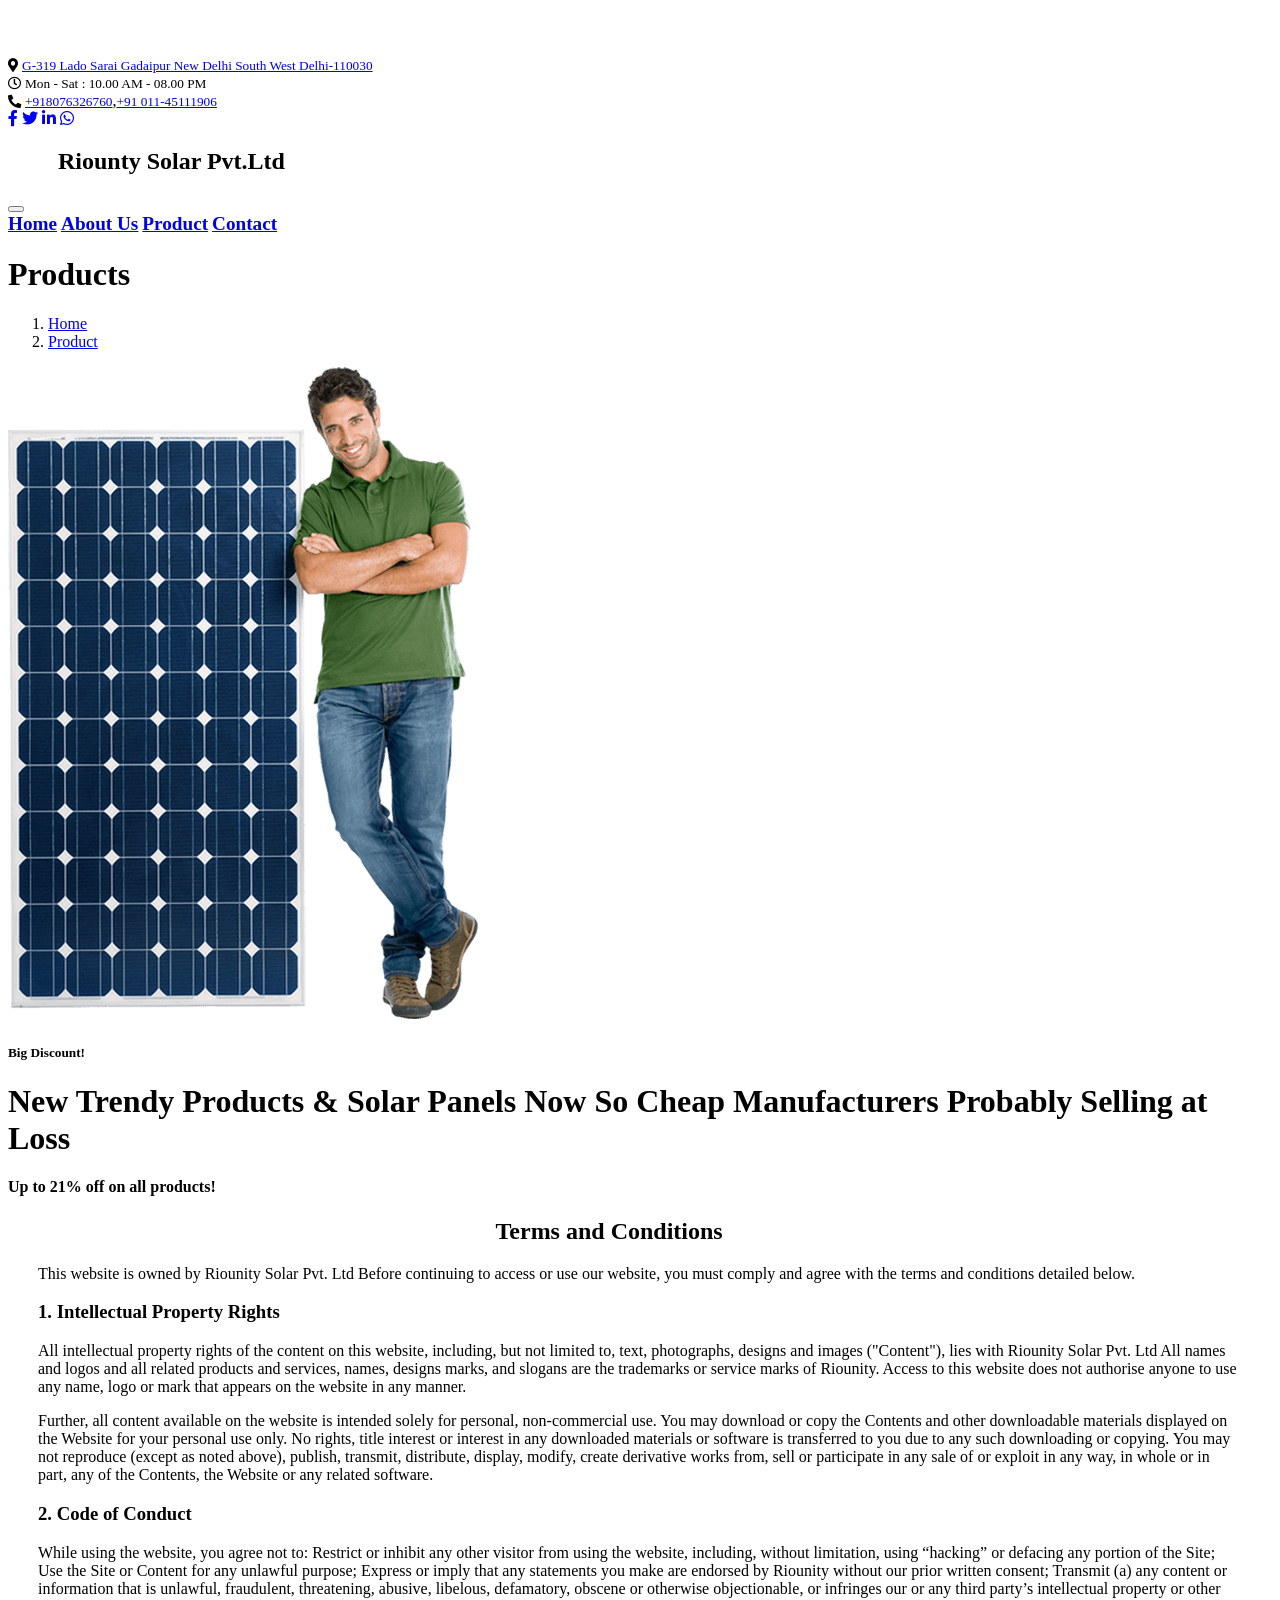
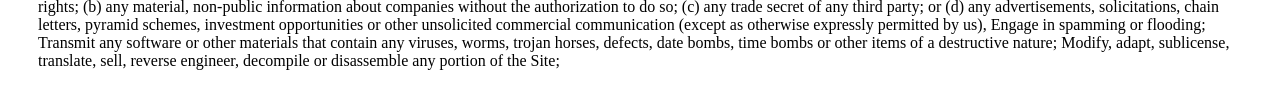
<file: Term.html>
<!DOCTYPE html>
<html lang="en">

<head>
    <meta charset="utf-8">
    <title>Riounty Solar Pvt.Ltd</title>
    <meta content="width=device-width, initial-scale=1.0" name="viewport">
    <meta content="" name="keywords">
    <meta content="" name="description">

    <!-- Favicon -->
    <!-- <link href="https://www.ramsolarwe.com/img/favicon.ico" rel="icon"> -->

    <!-- Google Web Fonts -->
    <link rel="preconnect" href="https://fonts.googleapis.com">
    <link rel="preconnect" href="https://fonts.gstatic.com" crossorigin>
    <link href="https://fonts.googleapis.com/css2?family=Open+Sans:wght@400;500&family=Roboto:wght@500;700;900&display=swap" rel="stylesheet">

    <!-- Icon Font Stylesheet -->
    <link href="https://cdnjs.cloudflare.com/ajax/libs/font-awesome/5.10.0/css/all.min.css" rel="stylesheet">
    <link href="https://cdn.jsdelivr.net/npm/bootstrap-icons@1.4.1/font/bootstrap-icons.css" rel="stylesheet">

    <!-- Libraries Stylesheet -->
    <link href="https://www.ramsolarwe.com/lib/animate/animate.min.css" rel="stylesheet">
    <link href="https://www.ramsolarwe.com/lib/owlcarousel/assets/owl.carousel.min.css" rel="stylesheet">
    <link href="https://www.ramsolarwe.com/lib/lightbox/css/lightbox.min.css" rel="stylesheet">

    <!-- Customized Bootstrap Stylesheet -->
    <link href="https://www.ramsolarwe.com/css/bootstrap.min.css" rel="stylesheet">

    <!-- Template Stylesheet -->
    <link href="https://www.ramsolarwe.com/css/style.css" rel="stylesheet">
</head>

<body>
    <!-- Spinner Start -->
    <div id="spinner" class="show bg-white position-fixed translate-middle w-100 vh-100 top-50 start-50 d-flex align-items-center justify-content-center">
        <div class="spinner-border text-primary" style="width: 3rem; height: 3rem;" role="status">
            <span class="sr-only">Loading...</span>
        </div>
    </div>
    <!-- Spinner End -->


    <!-- Topbar Start -->
    <div class="container-fluid bg-dark p-0">
        <div class="row gx-0 d-none d-lg-flex">
            <div class="col-lg-7 px-5 text-start">
                <div class="h-100 d-inline-flex align-items-center me-4">
                    <small class="fa fa-map-marker-alt text-primary me-2"></small>
                    <a href="#"><small>G-319 Lado Sarai Gadaipur New Delhi South West Delhi-110030</small></a>
                </div>
                <div class="h-100 d-inline-flex align-items-center">
                    <small class="far fa-clock text-primary me-2"></small>
                    <small>Mon - Sat : 10.00 AM - 08.00 PM</small>
                </div>
            </div>
            <div class="col-lg-5 px-5 text-end">
                <div class="h-100 d-inline-flex align-items-center me-4">
                    <small class="fa fa-phone-alt text-primary me-2"></small>
                    <a href="#"><small>+918076326760</small></a>,<a href="#"><small>+91 011-45111906</small></a>
                </div>
                <div class="h-100 d-inline-flex align-items-center mx-n2">
                    <a class="btn btn-square btn-link rounded-0 border-0 border-end border-secondary" href="#"><i class="fab fa-facebook-f"></i></a>
                    <a class="btn btn-square btn-link rounded-0 border-0 border-end border-secondary" href="#"><i class="fab fa-twitter"></i></a>
                    <a class="btn btn-square btn-link rounded-0 border-0 border-end border-secondary" href="#"><i class="fab fa-linkedin-in"></i></a>
                    <a class="btn btn-square btn-link rounded-0" href="https://api.whatsapp.com/send/?phone=918076326760&text=Hi&type=phone_number"><i class="fab fa-whatsapp"></i></a>
                </div>
            </div>
        </div>
    </div>
    <!-- Topbar End -->


    <!-- Navbar Start -->
    <nav class="navbar navbar-expand-lg bg-white navbar-light sticky-top p-0">
        <a  class="navbar-brand d-flex align-items-center border-end px-4 px-lg-5">
        <h2 class="m-0 text-primary" style="margin-left: 50px;">Riounty Solar Pvt.Ltd</h2>
        </a>
        <button type="button" class="navbar-toggler me-4" data-bs-toggle="collapse" data-bs-target="#navbarCollapse">
            <span class="navbar-toggler-icon"></span>
        </button>
        <div class="collapse navbar-collapse" id="navbarCollapse">
            <div class="navbar-nav ms-auto p-4 p-lg-0">
                <a href="index.html" class="nav-item nav-link "><b><big>Home</big></b></a>
                <a href="About us.html" class="nav-item nav-link"><b><big>About Us</big></b></a>
                
                <a href="Product.html" class="nav-item nav-link"><b><big>Product</big></b></a>
                
                <a href="https://wa.me/918076326760"  class="nav-item nav-link"> <b><big>Contact</big></b></a>
            </div>
            <!-- <a href="" class="btn btn-primary rounded-0 py-4 px-lg-5 d-none d-lg-block">Get A Quote<i class="fa fa-arrow-right ms-3"></i></a> -->
        </div>
    </nav>
    <!-- Navbar End -->
    <!-- Page Header Start -->
    <div class="container-fluid page-header py-5 mb-5">
        <div class="container py-5">
            <h1 class="display-3 text-white mb-3 animated slideInDown">Products</h1>
            <nav aria-label="breadcrumb animated slideInDown">
                <ol class="breadcrumb">
                    <li class="breadcrumb-item"><a class="text-white" href="solar.html">Home</a></li>
                    <li class="breadcrumb-item"><a class="text-white" active href="Product.html">Product</a></li>
                </ol>
            </nav>
        </div>
    </div>
    <!-- Page Header End -->

    <!-- Quote Start -->
    <div class="container-fluid bg-light overflow-hidden my-5 px-lg-0">
        <div class="container px-lg-0">
            <div class="row g-0 mx-lg-0">
                <div class="col-lg-6 ps-lg-0 wow fadeIn" data-wow-delay="0.1s" style="min-height: 400px;">
                    <div class="position-relative h-100">
                        <img class="position-absolute img-fluid w-100 h-150" src="img2.png" style="object-fit: cover;" alt="">
                    </div>
                </div>
                <div class="col-lg-6 quote-text py-5 wow fadeIn" data-wow-delay="0.5s">
                    <div class="p-lg-5 pe-lg-0">
                        <h5 class="text-primary">Big Discount!</h5>
                        <h1 class="mb-4">New Trendy Products & Solar Panels Now So Cheap Manufacturers Probably Selling at Loss</h1>
                        <h4 class="mb-4">Up to 21% off on all products!</h4>
                    </div>
                </div>
            </div>
        </div>
    </div>
    <!-- Quote End -->
     <div class="content" style="margin-left: 30px; margin-right: 30px;">
        <h2 style="margin-left: 38%;">Terms and Conditions</h2>
    <p style="color: black;">This website is owned by Riounity Solar Pvt. Ltd Before continuing to access or use our website, you must comply and agree with the terms and conditions detailed below.</p>

 <h3>1. Intellectual Property Rights</h3>
<p style="color: black;">All intellectual property rights of the content on this website, including, but not limited to, text, photographs, designs and images ("Content"), lies with Riounity Solar Pvt. Ltd All names and logos and all related products and services, names, designs marks, and slogans are the trademarks or service marks of Riounity. Access to this website does not authorise anyone to use any name, logo or mark that appears on the website in any manner.</p>

<p style="color: black;">Further, all content available on the website is intended solely for personal, non-commercial use. You may download or copy the Contents and other downloadable materials displayed on the Website for your personal use only. No rights, title interest or interest in any downloaded materials or software is transferred to you due to any such downloading or copying. You may not reproduce (except as noted above), publish, transmit, distribute, display, modify, create derivative works from, sell or participate in any sale of or exploit in any way, in whole or in part, any of the Contents, the Website or any related software.</p>

<h3>2. Code of Conduct</h3>
<p style="color: black;">While using the website, you agree not to:

Restrict or inhibit any other visitor from using the website, including, without limitation, using “hacking” or defacing any portion of the Site;
Use the Site or Content for any unlawful purpose;
Express or imply that any statements you make are endorsed by Riounity without our prior written consent;
Transmit (a) any content or information that is unlawful, fraudulent, threatening, abusive, libelous, defamatory, obscene or otherwise objectionable, or infringes our or any third party’s intellectual property or other rights; (b) any material, non-public information about companies without the authorization to do so; (c) any trade secret of any third party; or (d) any advertisements, solicitations, chain letters, pyramid schemes, investment opportunities or other unsolicited commercial communication (except as otherwise expressly permitted by us),
Engage in spamming or flooding;
Transmit any software or other materials that contain any viruses, worms, trojan horses, defects, date bombs, time bombs or other items of a destructive nature;
Modify, adapt, sublicense, translate, sell, reverse engineer, decompile or disassemble any portion of the Site;
</p>
     </div>

    <!-- 
     JavaScript Libraries -->
    <script src="https://code.jquery.com/jquery-3.4.1.min.js"></script>
    <script src="https://cdn.jsdelivr.net/npm/bootstrap@5.0.0/dist/js/bootstrap.bundle.min.js"></script>
    <script src="https://www.ramsolarwe.com/lib/wow/wow.min.js"></script>
    <script src="https://www.ramsolarwe.com/lib/easing/easing.min.js"></script>
    <script src="https://www.ramsolarwe.com/lib/waypoints/waypoints.min.js"></script>
    <script src="https://www.ramsolarwe.com/lib/counterup/counterup.min.js"></script>
    <script src="https://www.ramsolarwe.com/lib/owlcarousel/owl.carousel.min.js"></script>
    <script src="https://www.ramsolarwe.com/lib/isotope/isotope.pkgd.min.js"></script>
    <script src="https://www.ramsolarwe.com/lib/lightbox/js/lightbox.min.js"></script>

    <!-- Template Javascript -->
    <script src="https://www.ramsolarwe.com/js/main.js"></script>
</body>

</html>
</file>
